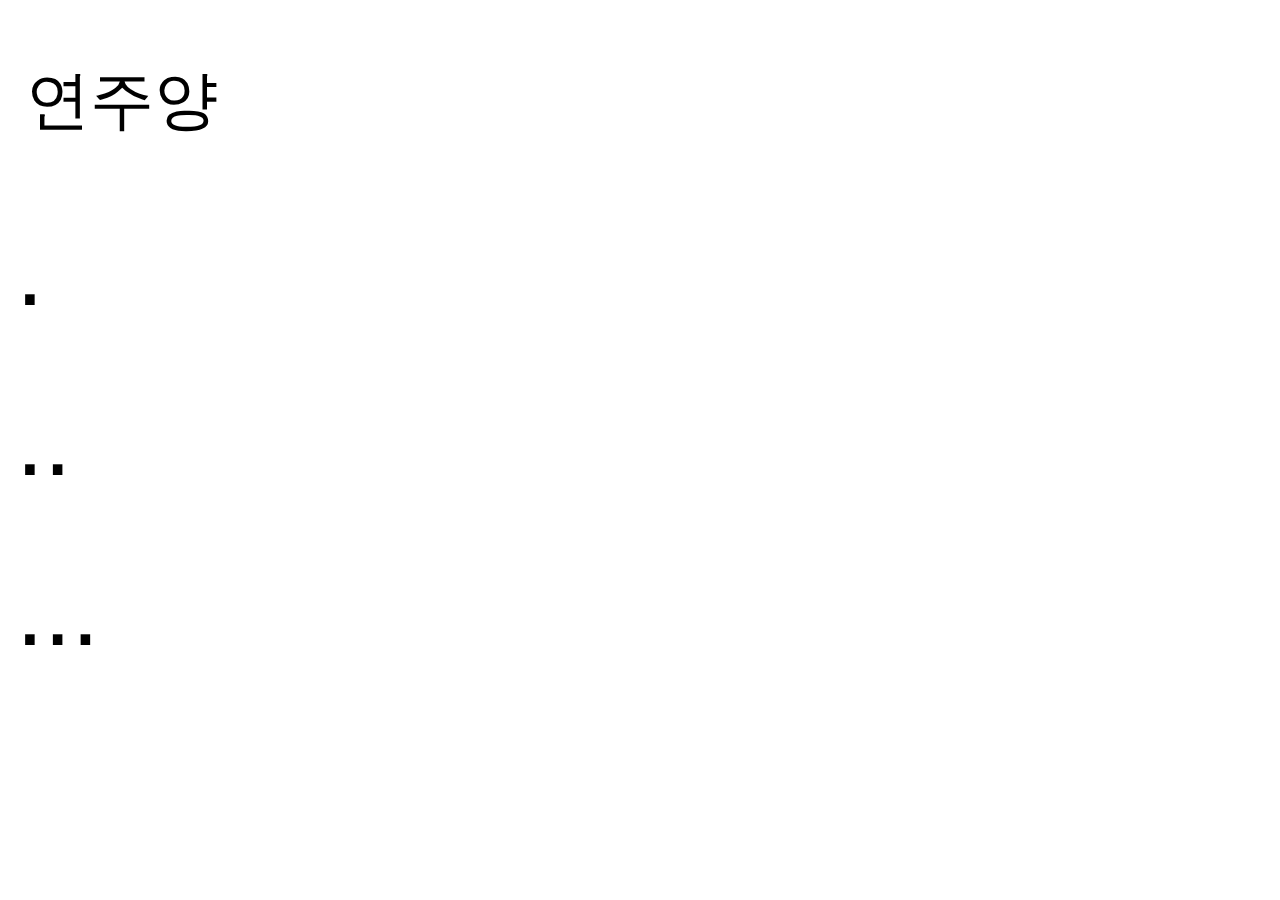
<file: test.html>
<!DOCTYPE html>
<html>
<head>
<meta charset="utf-8">
<meta name="viewport" content="width=device-width, initial-scale=1">
<link rel="stylesheet" href="./css/main/font.css">
<link rel="icon" href="https://d2sqyv4lka8mpx.cloudfront.net/main/favicons.png" />
<title>연주양</title>
<link rel="stylesheet" type="text/css" href="css/main/test.css">
</head>

<body id="top">
  <h2>연주양</h2>
  <details>
    <summary>.</summary>
    <ul>
    NAME: 양연주<br>
    BIRTH: 2000. 02. 02<br>
    PHONE: 010-2222-3856<br>
    EMAIL: saucejooooo@gmail.com<br>
    EDUCATION: 경희여자고등학교 졸업<br>홍익대학교 조형대학 디자인컨버전스학부 3학년 재학 중
    </ul>
</details>

<details>
    <summary>..</summary>
    <ul>
        본명 양연주 대신 양념이라고 더 많이 불리고 그걸 좋아함. 성별 여성, 키 166cm, B형, 나이 24세, 2000년 2월 2일 출생, 서울 동대문구 약령시로 거주 중임.
    </ul>

  </details>

  <details>
    <summary>...</summary>
    <ul>
      양념이라는 별명은 중학교 1학년 때 놀리기 좋아하던 친구가 내 탁상용 이름표에 낙서를 해준 덕분에 생김, 몸무게 상시 변화, ESFP와 ESTP 그 사이, 오른손을 주로 사용하지만 양치와 숟가락질은 왼손으로 하려고 하는 편, 나이는 24살인데 2000년 2월 2일 출생.(흔히 족보 브레이커라고 불리는) 핸드폰 번호 중간자리가 2222임.(그래서 숫자 2를 좋아함) 물병자리이지만 물을 잘 안 마심.(과학적으로 상관 없음) 서울 동대문구 약령시로 출신이고 아빠, 엄마, 언니, 오후와 24년 째 살고 있다. 옆에 약재를 파는 약령시장이 있어서 한약 냄새를 맡으며 의도치 않게 아주 건강하게 자란 편. 대부분의 컴퓨터 ID는 ssm06061~로 시작하는데 서울삼육초등학교에 다닐 때 컴퓨터 수업에서 임의로 준 아이디를 15년째 사용 중. 2019년 홍익대학교 조형대학 디자인컨버전스학부에 입학. 현재 3학년으로 재학 중. 넌센스퀴즈를 좋아해서 대학교에 입학해서 친구들 사귀는데 요인하게 씀.(초등학교 때부터 넌센스 퀴즈를 달달 외우고 다닐 정도로 좋아했음) 취미는 사랑이고 사람 간의 관계에 대하여 관심이 많음. 가장 중요하게 생각하는 가치관은 타인에게 상처 주지 않고 할 말은 다 하는 것임. 방어를 위한 공격을 싫어함. 모든 좋아하는 일들을 열심히 하기 때문에(특히 인터렉션 분야) 앞으로의 성장이 기대됨.
    </ul>
  </details>

    </body>

    </html
</file>
<file: css/main/font.css>
@font-face {
    font-family: "MinGothic";
    src: url("../../font/MinGothic-Regular.woff") format("woff");
  }

summary::-webkit-details-marker { /* Safari 브라우저용 사용자 정의 스타일 */
    display: none;
}
summary {
    list-style-type: none; /* 그 외의 브라우저용 사용자 정의 스타일 */
    color: black;   
    font-size: 40px;
}
</file>
<file: css/main/test.css>
*,
*::before,
*::after {
    margin: 0;
    padding: 0;
    box-sizing: border-box;
    font-size: 100%;
    font-weight: normal;
    font-style: normal;
}

body {
    font-family: 'Noto Sans KR', sans-serif;
    padding: 16px;
    font-size: 20px;
    line-height: 1.7;
    word-break: keep-all;
}

a {
    margin: 20px 0px 0px 10px;
    color: black;
    font-size: 30px;
}

h2 {
    margin: 30px 230px 30px 10px;
    display: inline-block;
    color: black;
    font-size: 5vw;
}

ul {
    max-width: 800px;
    margin: 0 auto;
    padding: 1px;
    color: black;
}

.sauce {
    color: hotpink;
}

.src {
    display: inline-block;
}



details summary {
    display: inline-block;
    color: black;
    font-size: 100px; /* 수정된 부분: 원하는 크기로 조절 */
    text-align: center;
    margin: 0; /* 추가된 부분: 요소 간 간격을 없앰 */
    padding: 0; /* 추가된 부분: 요소 내부 간격을 없앰 */
}

details summary {
    cursor: pointer;
}

details summary:hover {
    color: white;
    background-color: black;
}
</file>
